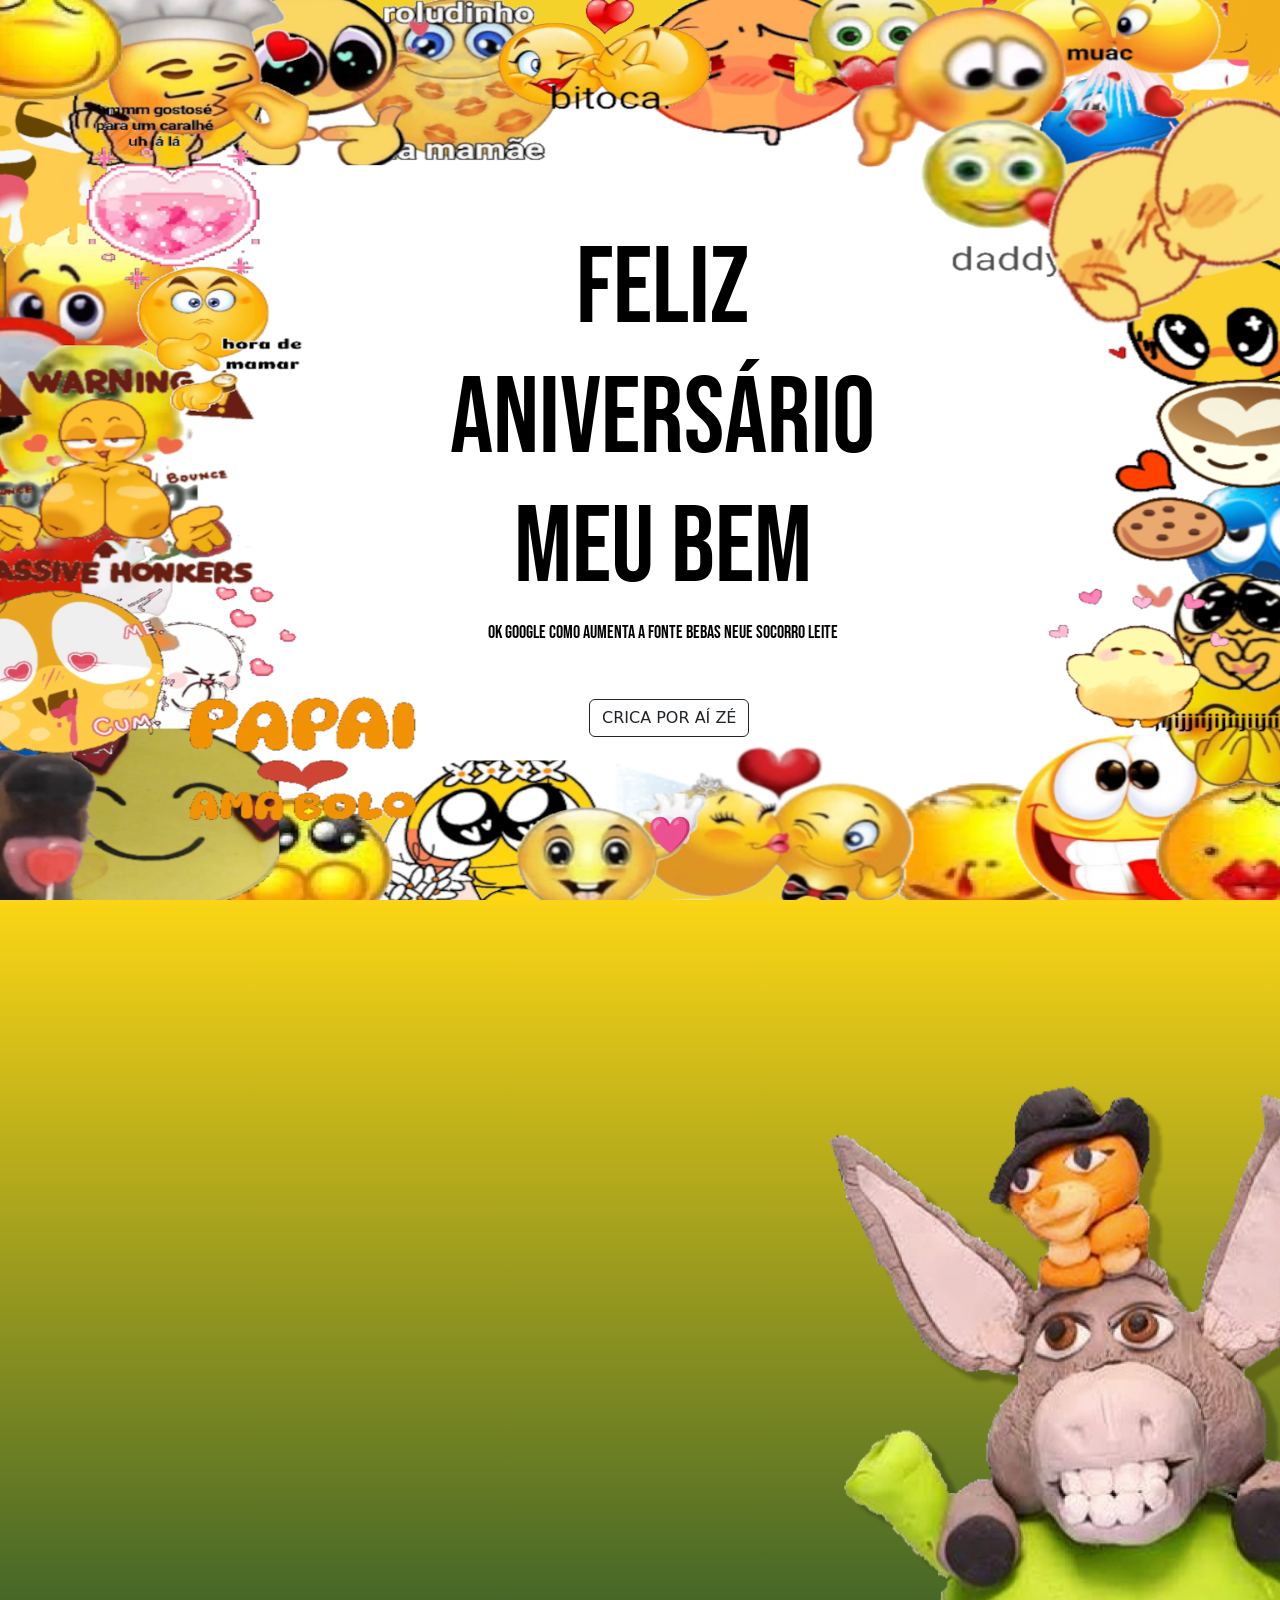
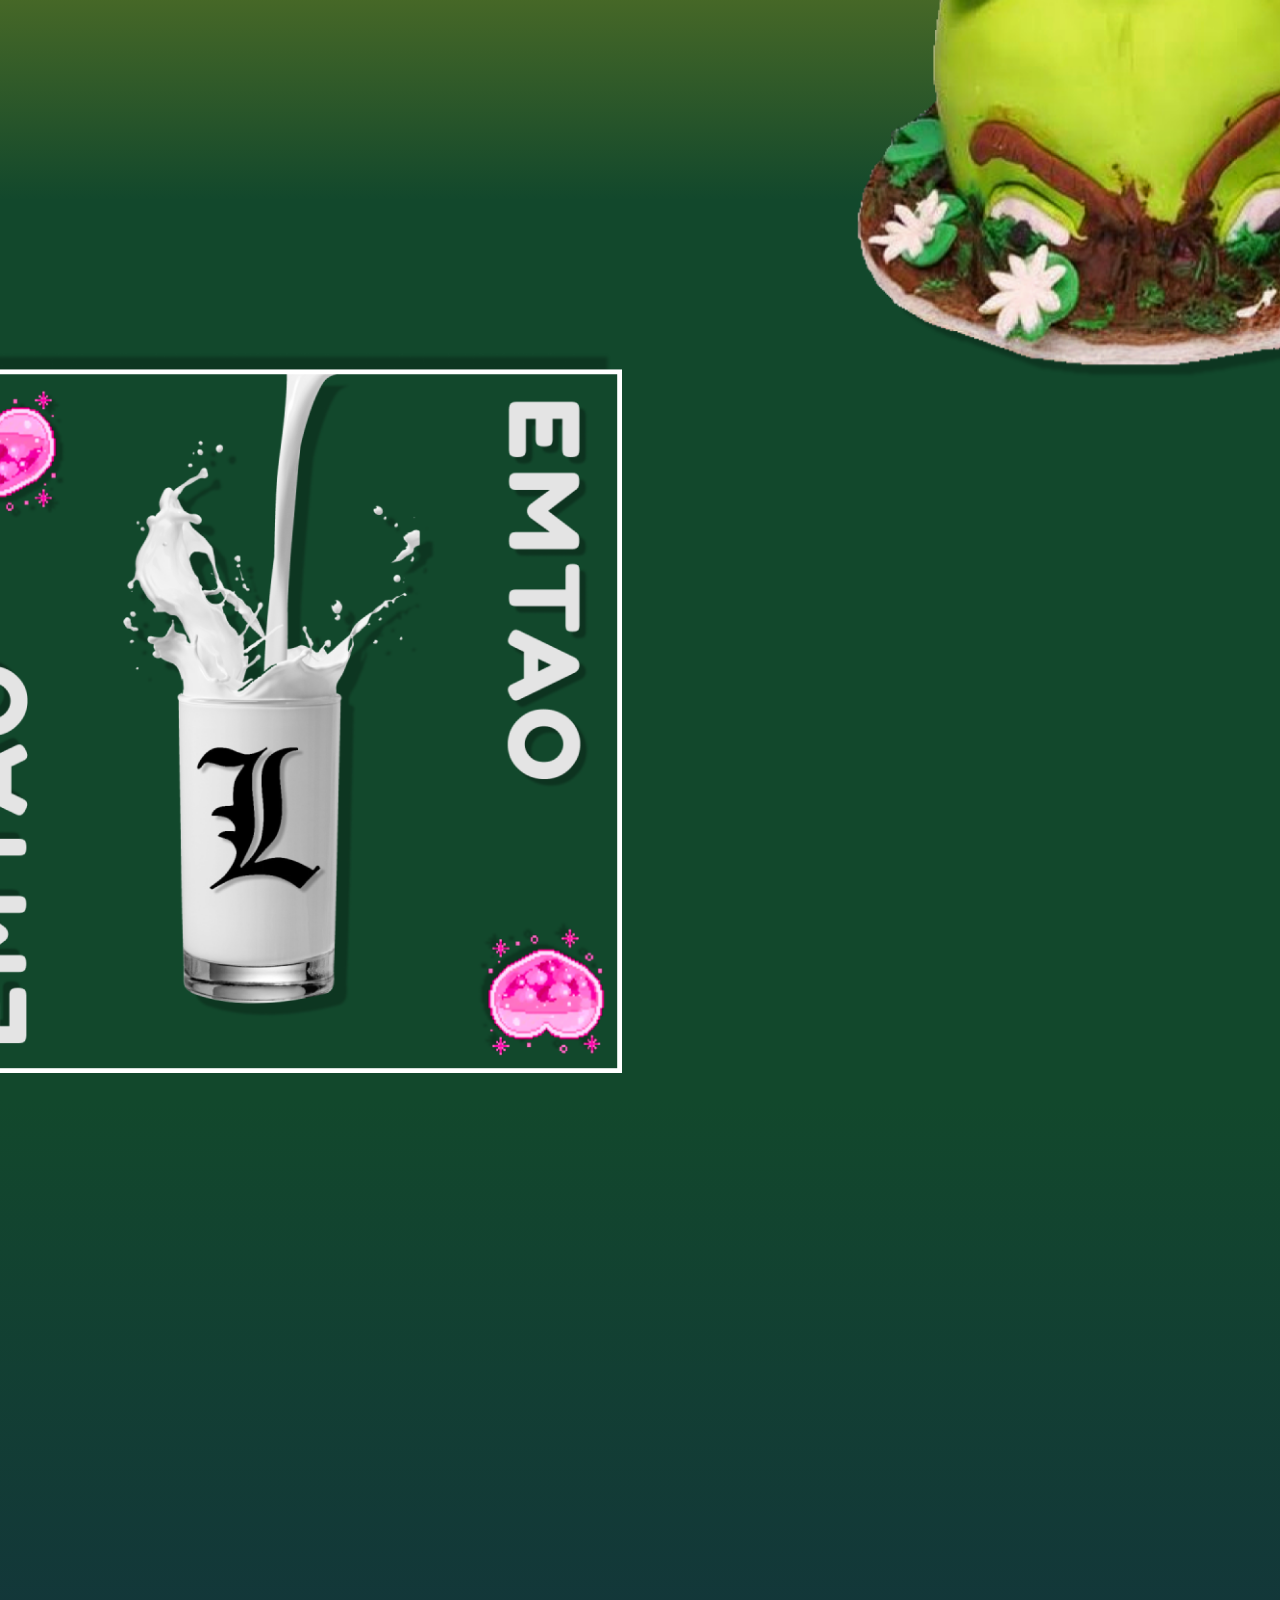
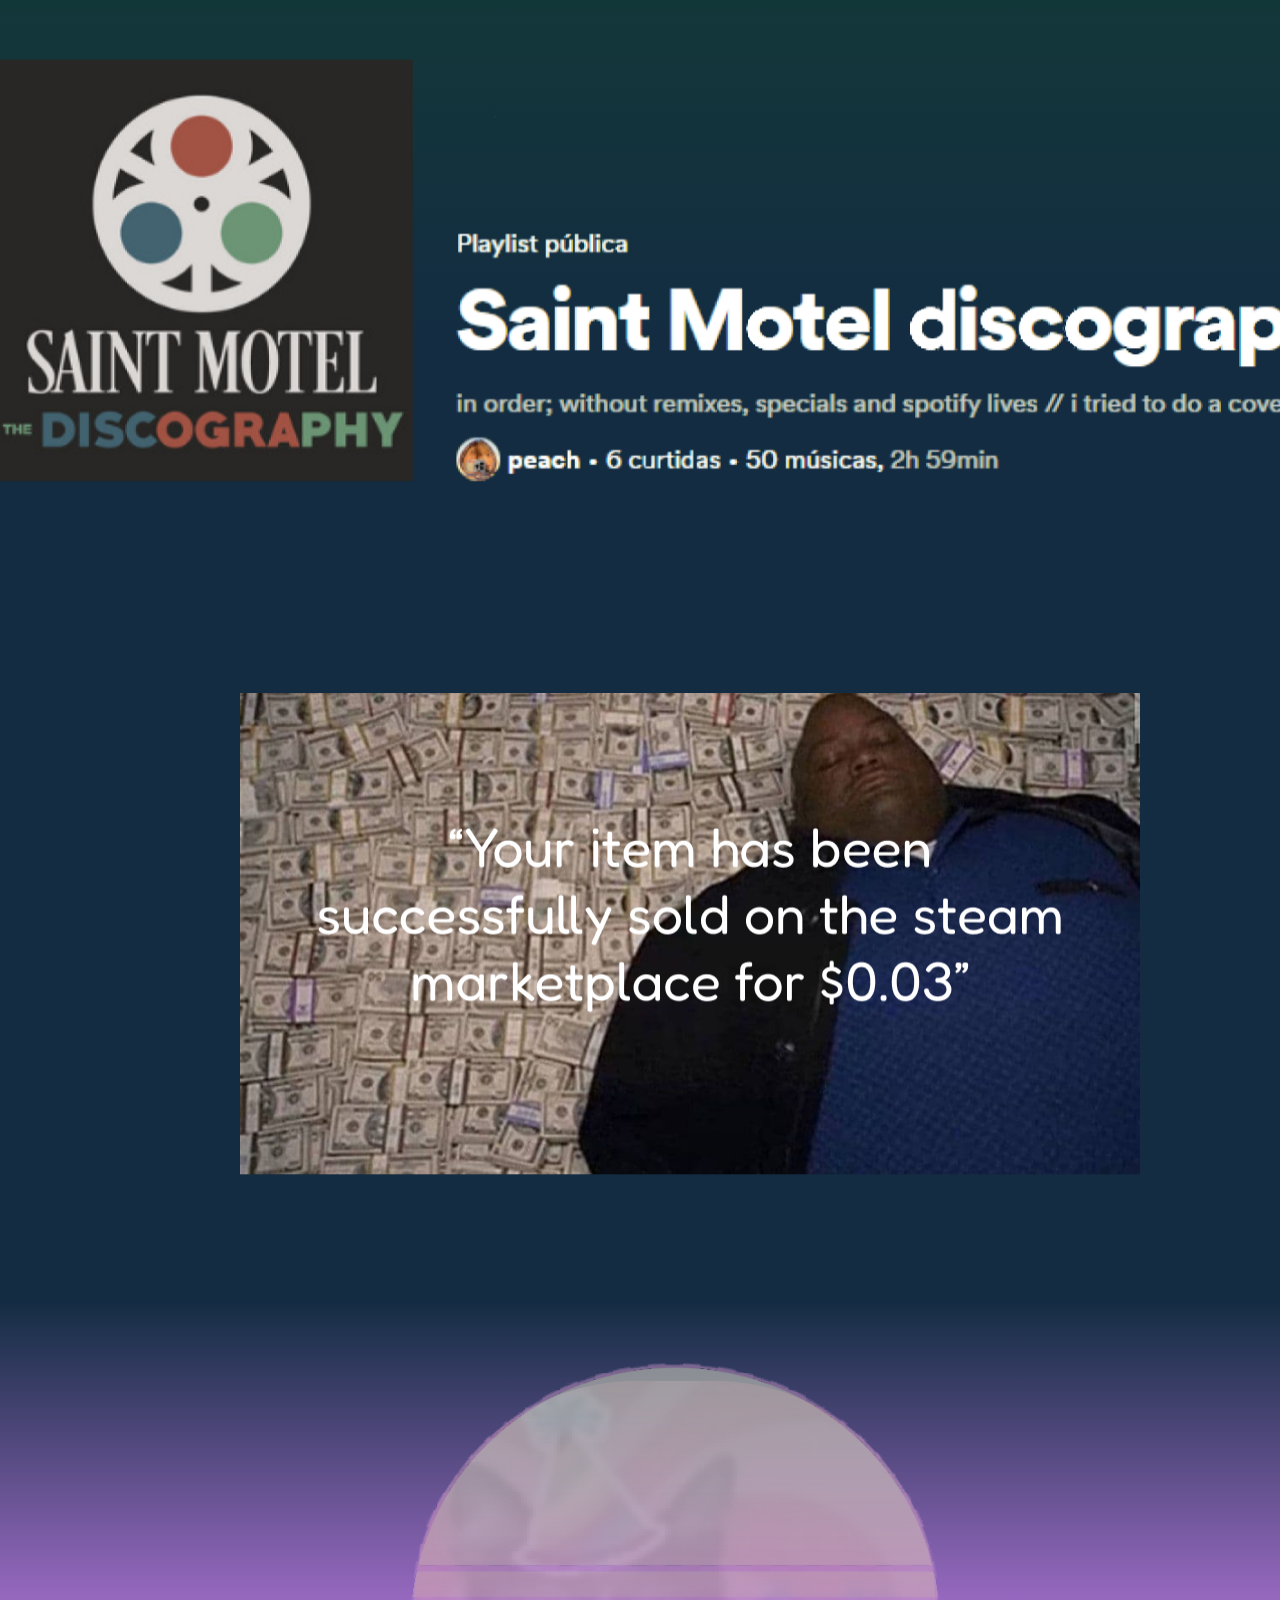
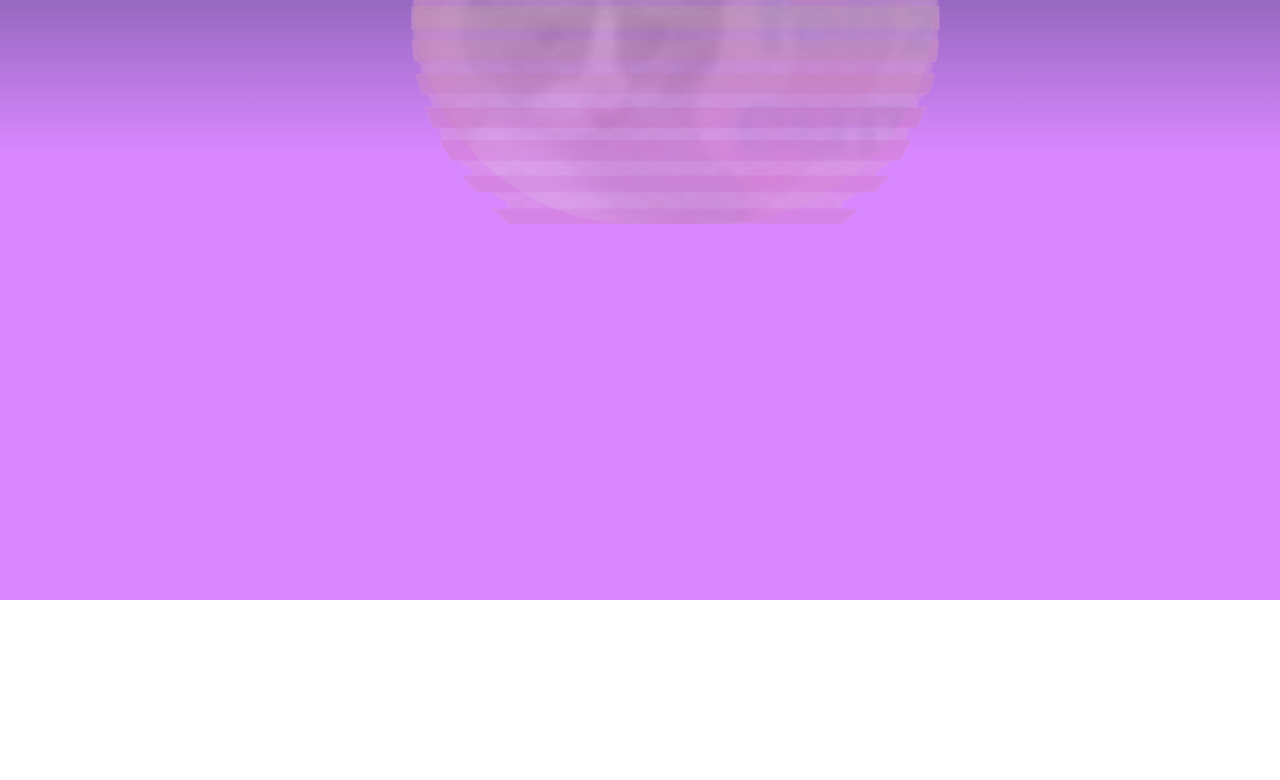
<file: index.html>
<!DOCTYPE html>
<html lang="en">
  <head>
    <meta charset="UTF-8" />
    <meta name="viewport" content="width=device-width, initial-scale=1.0" />
    <title>REPI BARFDEI PAIXÃO</title>

    <!-- Lib Text CSS -->
    <link href="https://unpkg.com/aos@2.3.1/dist/aos.css" rel="stylesheet" />

    <!-- FAVICON -->
    <link
      rel="shortcut icon"
      href="HEARTFAVICON.png"
      type="image/x-icon"
    />

    <!-- Bootstrap CSS -->
    <link
      href="https://cdn.jsdelivr.net/npm/bootstrap@5.1.3/dist/css/bootstrap.min.css"
      rel="stylesheet"
      integrity="sha384-1BmE4kWBq78iYhFldvKuhfTAU6auU8tT94WrHftjDbrCEXSU1oBoqyl2QvZ6jIW3"
      crossorigin="anonymous"
    />

    <link rel="stylesheet" href="oi chuy te amo.css" />
  </head>
  <body>
    <div class="container-fluid container00 container01">
      <div class="container">
        <div
          class="container titlePadding"
          data-aos="fade-up"
          data-aos-duration="1500"
        >
          <p class="h1 title1 titles1">FELIZ<br />ANIVERSÁRIO<br />MEU BEM</p>
          <p class="h6 subTitle1 titles1">
            ok google como aumenta a fonte bebas neue socorro leite
          </p>
          <button
            type="button"
            class="btn btn-outline-dark mt-5 fogos"
            id="button2"
          >
            CRICA POR AÍ ZÉ
          </button>
          <div class="container text-center arrow1">
            <img
              src="heart_arrow.gif"
              class="arrowDown"
              alt="seta indicando para baixo"
            />
          </div>
        </div>
        <canvas id="fireworkCanvas"></canvas>
      </div>
    </div>

    <div class="container-fluid container00 container02">
      <div class="container correcao">
        <div
          class="container titlePadding"
          data-aos="fade-right"
          data-aos-duration="1500"
        >
          <p class="h2 text text1">
            Oi sei que você disse que acha aniversário fútil e eu também, mas
            decidi usar como desculpa pra te fazer algo diferente oii espero que
            nao tenha problema a breguice se tiver me da 3 unidades de tiro plss
          </p>
        </div>
        <img src="shrek.png" id="shrekCake" alt="safada curiosa te amo" />
      </div>
    </div>

    <div class="container-fluid container00 container03">
      <div class="container correcao">
        <img
          src="spotcover.png"
          id="spotCover"
          alt="safada curiosa te amo"
        />

        <div
          class="container titlePadding"
          data-aos="fade-left"
          data-aos-duration="1500"
        >
          <p class="h2 text text2">
            Platinei seu perfil do Spotify e fiz uma
            <a
              href="https://open.spotify.com/playlist/0OAf2Yfud10Q9FBVEckuqU?si=1249cee0e9c64a45&pt=eac163bef2e835633b55bbc2fa5bd2ee"
              target="_blank"
              id="link"
              >playlist</a
            >
            com as que eu mais gostei e que mais lembram você, também arrisquei
            colocar algumas minhas, daí ela aproxima nossos gostos musicais
            (achei o seu mto bom) deveras intelektus né
          </p>
        </div>
      </div>
    </div>

    <div class="container-fluid container00 container04">
      <div class="container correcao">
        <div
          class="container titlePadding"
          data-aos="fade-down"
          data-aos-duration="1500"
        >
          <p class="h2 text text3">
            Eu fico bobo de ver o carinho e cuidado que vc coloca nas coisas que
            você gosta, aqui você faz essa belezinha fofa e fala na descrição
            "eu tentei fazer uma capa" vsf vc é mto modesta isso ficou do cacete
            parece oficial
          </p>
        </div>
        <img src="SMD.png" id="SMD" alt="safada curiosa te amo" />
      </div>
    </div>

    <div class="container-fluid container00 container05">
      <div class="container correcao">
        <div
          class="container titlePadding"
          data-aos="fade-down"
          data-aos-duration="1500"
        >
          <p class="h2 text text4">
            Também te comprei DST na Steam, provavelmente cê já jogou pirata e
            até enjoou
          </p>
        </div>
        <img src="steam.png" id="steam" alt="safada curiosa te amo" />
        <div
          class="container titlePadding"
          data-aos="fade-up"
          data-aos-duration="1500"
        >
          <p class="h2 text text5">
            Mas é só um quebra-galho, dps te mando algo direito ok chaoooo
            conchetu mareeeeeeeeee
          </p>
        </div>
      </div>
    </div>

    <div class="container-fluid container00 container06">
      <div class="container correcao">
        <img src="vaporwave.png" id="sun" alt="safada curiosa te amo" />
        <div
          class="container titlePadding"
          data-aos="fade-zoom-out"
          data-aos-duration="1500"
        >
          <p class="h2 text text6">
            Enfim vc pra mim é esperançosa como o nascer do sol e reconfortante
            como o se pôr dele te amo é nóss
          </p>
        </div>
      </div>
    </div>

    <!-- Bootstrap JS -->
    <script
      src="https://cdn.jsdelivr.net/npm/bootstrap@5.1.3/dist/js/bootstrap.bundle.min.js"
      integrity="sha384-ka7Sk0Gln4gmtz2MlQnikT1wXgYsOg+OMhuP+IlRH9sENBO0LRn5q+8nbTov4+1p"
      crossorigin="anonymous"
    ></script>

    <!-- Lib Text JS -->
    <script src="https://unpkg.com/aos@2.3.1/dist/aos.js"></script>

    <script>
      AOS.init();
    </script>

    <script src="oi chuy te amo.js"></script>
  </body>
</html>
</file>
<file: oi chuy te amo.css>
@import url('https://fonts.googleapis.com/css2?family=Bebas+Neue&family=Fredoka&display=swap');

* {
  padding: 0;
  margin: 0;
  color: white;
  scroll-behavior: smooth;
}

canvas {
  position: absolute;
  left: 0;
  top: 0;
  width: 100%;
  height: 100%;
}

.container00 {
  height: 100vh;
  background-size: cover;
  background-repeat: no-repeat;
  background-position: center;
}

.container00.container01 {
  background-image: url("emojos.svg");
}

.correcao {
  height: 1080px;
}

.container00.container02 {
  background: linear-gradient(0deg, rgba(18,72,44,1) 0%, rgba(251,213,21,1) 100%);
}

.container00.container03 {
  background: rgb(18,72,44);
}

.container00.container04 {
  background: linear-gradient(180deg, #12482C 0%, #132C42 93.23%);
}

.container00.container05 {
  background-color: #132C42;
}

.container00.container06 {
  background: linear-gradient(180deg, #132C42 0%, #D987FF 50.24%);
}

.titles1 {
  color: black;
  text-align: center;
  font-family: "Bebas Neue", Verdana, Geneva, Tahoma, sans-serif;
  display: flex;
  justify-content: center;
  align-items: center;
}

.title1 {
  font-size: 12vh;
  padding-top: 25vh;
  padding-left: 5vh;
}

.subTitle1 {
  font-size: 2vh;
  padding-left: 5vh;
}

.fogos {
  margin-left: 55vh;
}

.arrowDown {
  width: 15vh;
  padding-left: 6vh;
  padding-top: 7vh;
  -webkit-touch-callout: none; /* iPhone OS, Safari */
  -webkit-user-select: none; /* Chrome, Safari 3 */
  -khtml-user-select: none; /* Safari 2 */
  -moz-user-select: none; /* Firefox */
  -ms-user-select: none; /* IE10+ */
  user-select: none;
}

.text {
  color: #FFF;
text-align: center;
font-family: 'Fredoka', Verdana, Geneva, Tahoma, sans-serif;
font-size: 70px;
font-style: normal;
font-weight: 400;
line-height: normal;
}

.text1 {
  width: 1007px;
  height: 600px;
  position: relative;
  top: 22.5vh;
  left: -20vh;
}

#shrekCake {
  width: 700px;
  height: 941.06px;
  position: relative;
  margin-top: -50vh;
  margin-left: 80vh;
}

.text2 {
  width: 1012px;
  height: 685px;
  position: relative;
  margin-top: -47vh;
  margin-left: 50vh;
}

#spotCover {
  width: 720px;
  height: 720px;
  position: relative;
  top: 17vh;
  left: -20vh;
}

#link {
  text-decoration: none;
  color: #ff7ad2;
}

#link:hover {
  text-decoration: underline;
  color: #f401a7;
}

.text3 {
  width: 1496px;
  height: 438px;
  position: relative;
  padding-top: 6vh;
  margin-left: -10.5vh;
}

#SMD {
  width: 1560px;
  height: 476.052px;
  position: relative;
  margin-top: 10vh;
  margin-left: -13vh;
}

.text4 {
  width: 1455px;
  height: 195px;
  position: relative;
  padding-top: 6vh;
  margin-left: -9vh;
}

#steam {
  width: 900px;
  height: 482.264px;
  margin-top: 10vh;
  margin-left: 17.5vh;
}

.text5 {
  width: 1455px;
  height: 195px;
  position: relative;
  padding-top: 6vh;
  margin-left: -9vh;
}

#sun {
  width: 600px;
  height: 479px;
  flex-shrink: 0;
  margin-top: 5vh;
  margin-left: 33vh;
}

.text6 {
  width: 1200px;
  height: 264px;
  flex-shrink: 0;
  margin-top: 13vh;
  margin-left: 5vh;
}
</file>
